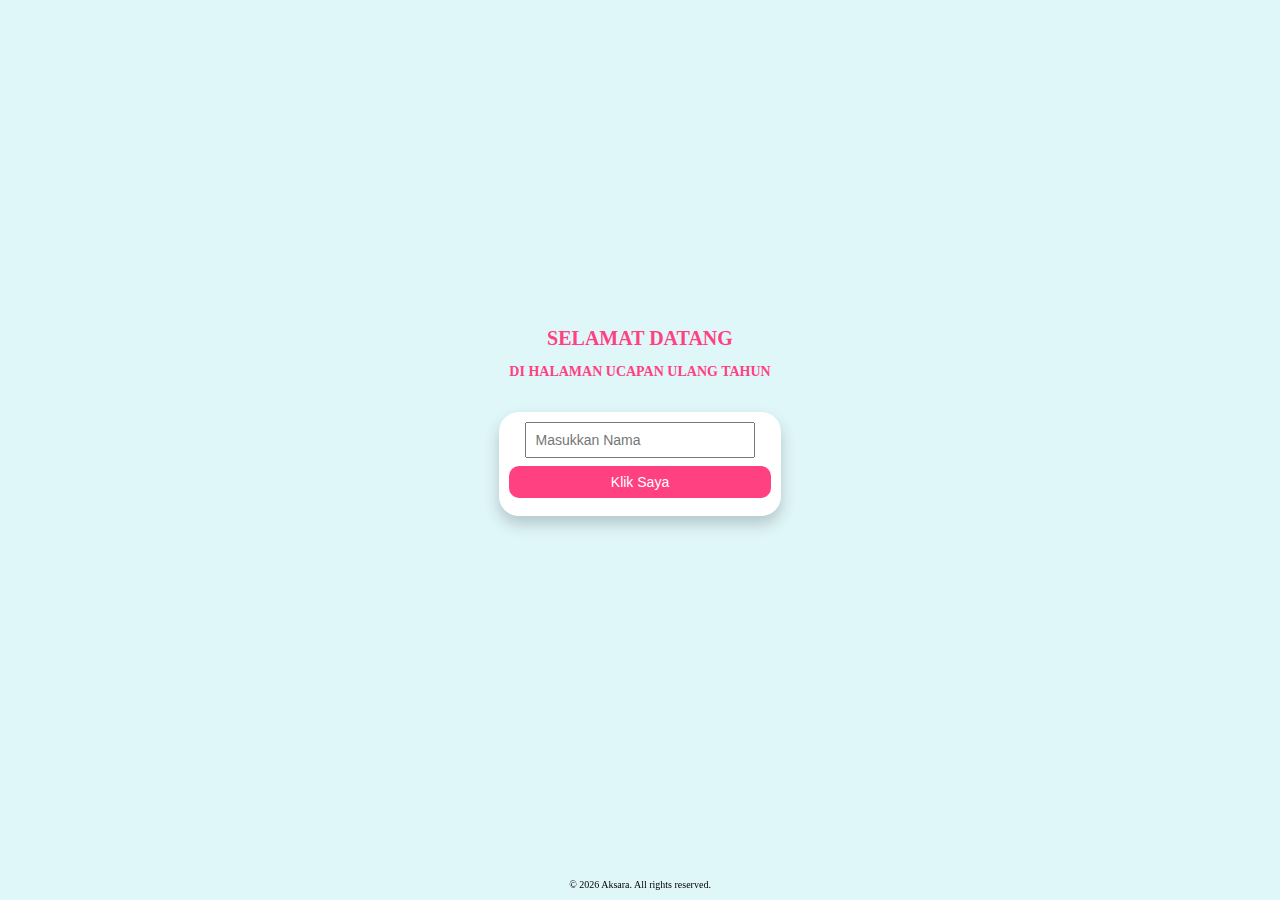
<file: index.html>
<!DOCTYPE html>
<html lang="en">
<head>
    <meta charset="UTF-8">
    <meta name="viewport" content="width=device-width, initial-scale=1.0">
    <title>Ucapan Ulang Tahun</title>
    <link rel="stylesheet" href="styles.css">
    <style>
        header h1 {
            text-align: center;
            color: #ff4081;
            font-size: 20px; /* Kurangi ukuran font untuk tampilan smartphone */
            font-family: 'Comic Sans MS';
        }
        header h3 {
            text-align: center;
            color: #ff4081;
            font-size: 14px; /* Kurangi ukuran font untuk tampilan smartphone */
        }
        .disabled-button {
            background-color: grey;
            cursor: not-allowed;
        }
        .center-content {
            display: flex;
            justify-content: center;
            align-items: center;
            height: 100vh;
            flex-direction: column;
            padding: 10px; /* Tambahkan padding untuk tampilan smartphone */
        }
        .card header {
            margin-bottom: 20px; /* Tambahkan jarak antara header dan input text */
        }
        input[type="text"] {
            font-size: 14px; /* Kurangi ukuran font untuk tampilan smartphone */
            padding: 8px; /* Kurangi padding untuk tampilan smartphone */
            width: 80%; /* Sesuaikan lebar untuk tampilan smartphone */
            max-width: 400px; /* Batasi lebar maksimum */
        }
        button {
            font-size: 14px; /* Kurangi ukuran font untuk tampilan smartphone */
            padding: 8px 16px; /* Kurangi padding untuk tampilan smartphone */
            width: 80%; /* Sesuaikan lebar untuk tampilan smartphone */
            max-width: 400px; /* Batasi lebar maksimum */
        }
        footer p {
            font-size: 10px; /* Kurangi ukuran font untuk tampilan smartphone */
        }
    </style>
    <script>
        function checkInput() {
            var nameInput = document.getElementById('name-input').value;
            var klikSayaButton = document.getElementById('klik-saya-button');
            if (nameInput.trim() !== "") {
                klikSayaButton.disabled = false;
                klikSayaButton.classList.remove('disabled-button');
            } else {
                klikSayaButton.disabled = true;
                klikSayaButton.classList.add('disabled-button');
            }
        }

        function saveNameAndRedirect() {
            var nameInput = document.getElementById('name-input').value;
            localStorage.setItem('name', nameInput);
            window.location.href = 'main.html';
        }

        document.addEventListener('DOMContentLoaded', function() {
            document.getElementById('current-year').textContent = new Date().getFullYear();
        });
    </script>
</head>
<body>
    <div class="center-content">
        <header>
            <h1>SELAMAT DATANG</h1>
            <h3>DI HALAMAN UCAPAN ULANG TAHUN</h3>
            <br>
        </header>
        <div class="card">
            <input type="text" id="name-input" placeholder="Masukkan Nama" oninput="checkInput()">
            <button id="klik-saya-button" class="popup-button disabled-button" onclick="saveNameAndRedirect()" disabled>Klik Saya</button>
        </div>
        <footer class="footer" style="position: fixed; bottom: 0; left: 50%; transform: translateX(-50%);">
            <p>&copy; <span id="current-year"></span> Aksara. All rights reserved.</p>
        </footer>
    </div>
</body>
</html>
</file>
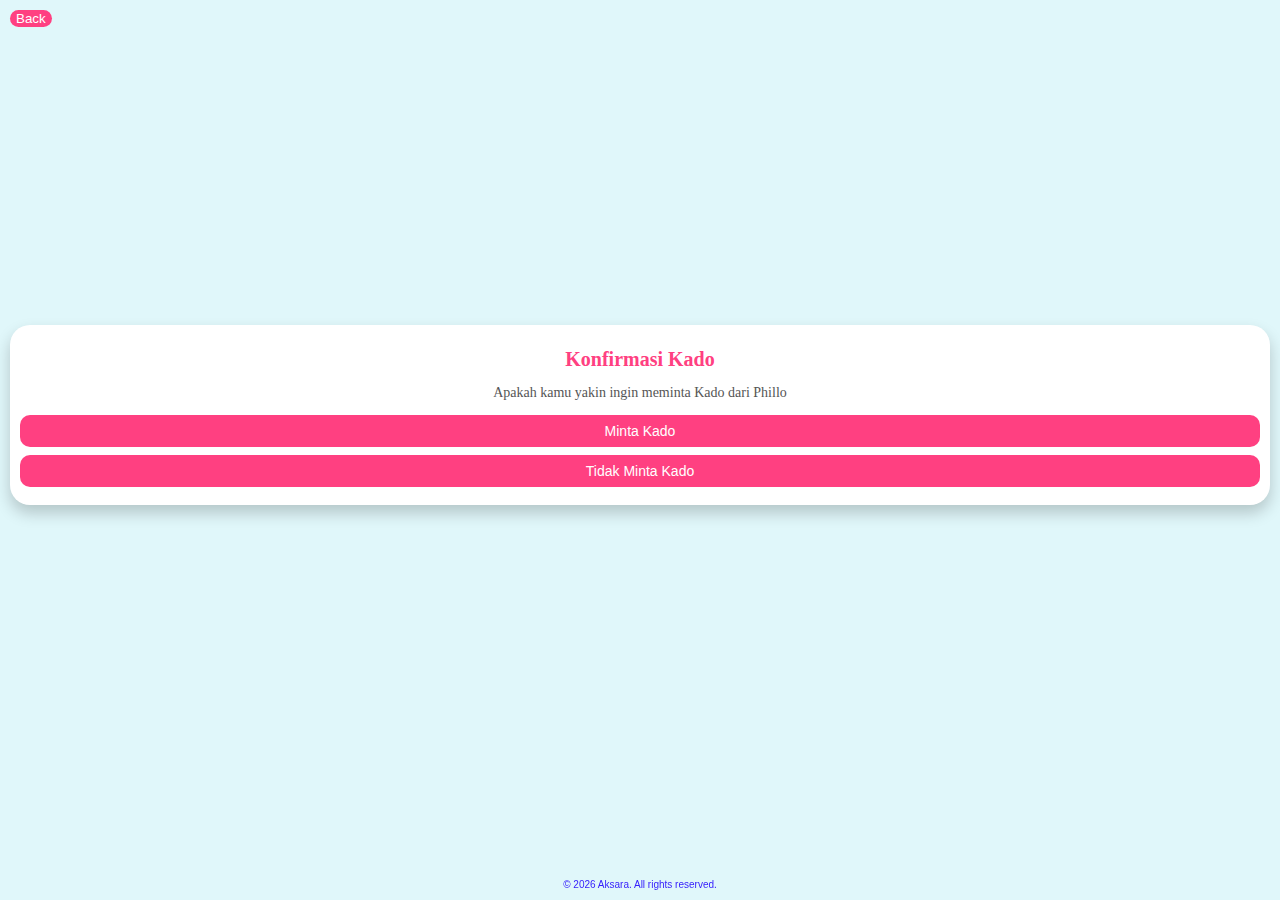
<file: confrm.html>
<!DOCTYPE html>
<html lang="en">
<head>
    <meta charset="UTF-8">
    <meta name="viewport" content="width=device-width, initial-scale=1.0">
    <title>Konfirmasi Kado</title>
    <link rel="stylesheet" href="styles.css">
</head>
<body>
    <button id="back-button" class="back-button" onclick="goBack()" style="position: absolute; top: 10px; left: 10px; background-color: #ff4081; color: white; font-family: 'Poppins', sans-serif; border: none; border-radius: 20px;">Back</button>
    <div class="card">
        <h1>Konfirmasi Kado</h1>
        <p>Apakah kamu yakin ingin meminta Kado dari Phillo</p>
        <button id="accept-button" class="confirm-popup-button" onclick="acceptTreat()">Minta Kado</button>
        <button id="decline-button" class="confirm-popup-button" onclick="declineTreat()">Tidak Minta Kado</button>
    </div>
    <div id="decline-popup" class="special-popup" style="text-align: center;">
        <p>Bilang Ke Phillo, Mau Kado-nya</p>
        <button class="special-popup-button" onclick="confirmYes()">Ya</button>
        <button class="special-popup-button" onclick="confirmNo()">Tidak</button>
    </div>
    <footer class="footer" style="position: fixed; bottom: 0; left: 50%; transform: translateX(-50%); font-size: 10px; color: rgb(55, 33, 252); font-family: 'Poppins', sans-serif;">
        <p>&copy; <span id="current-year"></span> Aksara. All rights reserved.</p>
    </footer>
    <script>
        // Fungsi untuk kembali ke halaman main.html
        function goBack() {
            window.location.href = "main.html";
        }

        // Fungsi untuk menerima traktiran
        function acceptTreat() {
            window.location.href = "https://wa.me/6282220738427?text=Minta%20Kado%20nya%20KePhilo";
        }

        // Fungsi untuk menolak traktiran
        function declineTreat() {
            document.getElementById('decline-popup').style.display = 'block';
            disableButtons();
        }

        // Fungsi untuk konfirmasi "Ya" pada popup penolakan
        function confirmYes() {
            window.location.href = "https://wa.me/6282220738427?text=Minta%20Kado%20nya%20KePhilo";
        }

        // Fungsi untuk konfirmasi "Tidak" pada popup penolakan
        function confirmNo() {
            var popup = document.getElementById('decline-popup');
            var randomX = Math.floor(Math.random() * (window.innerWidth - popup.offsetWidth));
            var randomY = Math.floor(Math.random() * (window.innerHeight - popup.offsetHeight));
            var maxX = window.innerWidth - popup.offsetWidth;
            var maxY = window.innerHeight - popup.offsetHeight;

            popup.style.top = Math.max(0, Math.min(randomY, maxY)) + 'px';
        }

        // Fungsi untuk menonaktifkan tombol Ya, Terima Traktiran dan Tidak, Terima Kasih serta mengubah warnanya menjadi abu-abu
        function disableButtons() {
            var acceptButton = document.getElementById('accept-button');
            var declineButton = document.getElementById('decline-button');
            acceptButton.disabled = true;
            declineButton.disabled = true;
            acceptButton.style.backgroundColor = 'grey';
            declineButton.style.backgroundColor = 'grey';
        }

        // Fungsi untuk mengatur tahun saat ini di footer
        document.addEventListener('DOMContentLoaded', function() {
            document.getElementById('current-year').textContent = new Date().getFullYear();
        });
    </script>
</body>
</html>
</file>
<file: styles.css>
body {
            font-family: 'Comic Sans MS';
            background-color: #e0f7fa; /* Warna putih kebiruan */
            display: flex;
            justify-content: center;
            align-items: center;
            height: 90vh;
            margin: 0;
            padding: 10px; /* Tambahkan padding untuk tampilan smartphone */
        }
        .card {
            background-color: #fff;
            border-radius: 20px;
            box-shadow: 0 8px 16px rgba(0, 0, 0, 0.2);
            padding: 10px; /* Kurangi padding untuk tampilan smartphone */
            text-align: center;
            max-width: 100%; /* Sesuaikan lebar untuk tampilan smartphone */
            width: 100%;
            position: relative;
        }
        .card h1 {
            color: #ff4081;
            font-size: 20px; /* Kurangi ukuran font untuk tampilan smartphone */
        }
        .card p {
            color: #555;
            font-size: 14px; /* Kurangi ukuran font untuk tampilan smartphone */
        }
        .card button {
            background-color: #ff4081;
            color: #fff;
            border: none;
            padding: 8px 16px; /* Kurangi padding untuk tampilan smartphone */
            border-radius: 10px;
            cursor: pointer;
            font-size: 14px; /* Kurangi ukuran font untuk tampilan smartphone */
            margin-top: 8px; /* Kurangi margin untuk tampilan smartphone */
            transition: background-color 0.3s;
            display: block;
            width: 100%;
            margin-bottom: 8px;
        }
        .card button:hover {
            background-color: #e91e63;
        }
        .popup {
            display: none;
            position: absolute;
            top: 50%;
            left: 50%;
            transform: translate(-50%, -50%);
            background-color: #fff;
            border-radius: 10px;
            padding: 10px; /* Kurangi padding untuk tampilan smartphone */
            box-shadow: 0 8px 16px rgba(0, 0, 0, 0.2);
            z-index: 10;
            width: 80%; /* Sesuaikan lebar untuk tampilan smartphone */
        }
        .popup p {
            color: #555;
            font-size: 14px; /* Kurangi ukuran font untuk tampilan smartphone */
        }
        .popup button {
            background-color: #ff4081;
            color: #fff;
            border: none;
            padding: 8px 16px; /* Kurangi padding untuk tampilan smartphone */
            border-radius: 5px;
            cursor: pointer;
            font-size: 14px; /* Kurangi ukuran font untuk tampilan smartphone */
            margin-top: 8px; /* Kurangi margin untuk tampilan smartphone */
            transition: background-color 0.3s;
        }
        .popup button:hover {
            background-color: #e91e63;
        }
        .special-popup {
            display: none;
            position: absolute;
            top: 50%;
            left: 50%;
            transform: translate(-50%, -50%);
            background-color: #fff;
            border-radius: 10px;
            padding: 10px; /* Kurangi padding untuk tampilan pop up istimewa */
            box-shadow: 0 8px 16px rgba(0, 0, 0, 0.2);
            z-index: 10;
            width: 70%; /* Perkecil lebar untuk tampilan pop up istimewa */
        }
        .special-popup p {
            color: #555;
            font-size: 12px; /* Kurangi ukuran font untuk tampilan pop up istimewa */
        }
        .special-popup button {
            background-color: #ff4081;
            color: #fff;
            border: none;
            padding: 5px 10px; /* Kurangi padding untuk tampilan pop up istimewa */
            border-radius: 5px;
            cursor: pointer;
            font-size: 12px; /* Kurangi ukuran font untuk tampilan pop up istimewa */
            margin-top: 5px; /* Kurangi margin untuk tampilan pop up istimewa */
            transition: background-color 0.3s;
        }
        .special-popup button:hover {
            background-color: #e91e63;
        }
        .confirm-popup {
            display: none;
            position: absolute;
            top: 50%;
            left: 50%;
            transform: translate(-50%, -50%);
            background-color: #fff;
            border-radius: 10px;
            padding: 10px; /* Kurangi padding untuk tampilan smartphone */
            box-shadow: 0 8px 16px rgba(0, 0, 0, 0.2);
            z-index: 10;
            width: 80%; /* Sesuaikan lebar untuk tampilan smartphone */
        }
        .confirm-popup p {
            color: #555;
            font-size: 14px; /* Kurangi ukuran font untuk tampilan smartphone */
        }
        .confirm-popup button {
            background-color: #ff4081;
            color: #fff;
            border: none;
            padding: 8px 16px; /* Kurangi padding untuk tampilan smartphone */
            border-radius: 5px;
            cursor: pointer;
            font-size: 14px; /* Kurangi ukuran font untuk tampilan smartphone */
            margin-top: 8px; /* Kurangi margin untuk tampilan smartphone */
            transition: background-color 0.3s;
        }
        .confirm-popup button:hover {
            background-color: #e91e63;
        }
</file>
